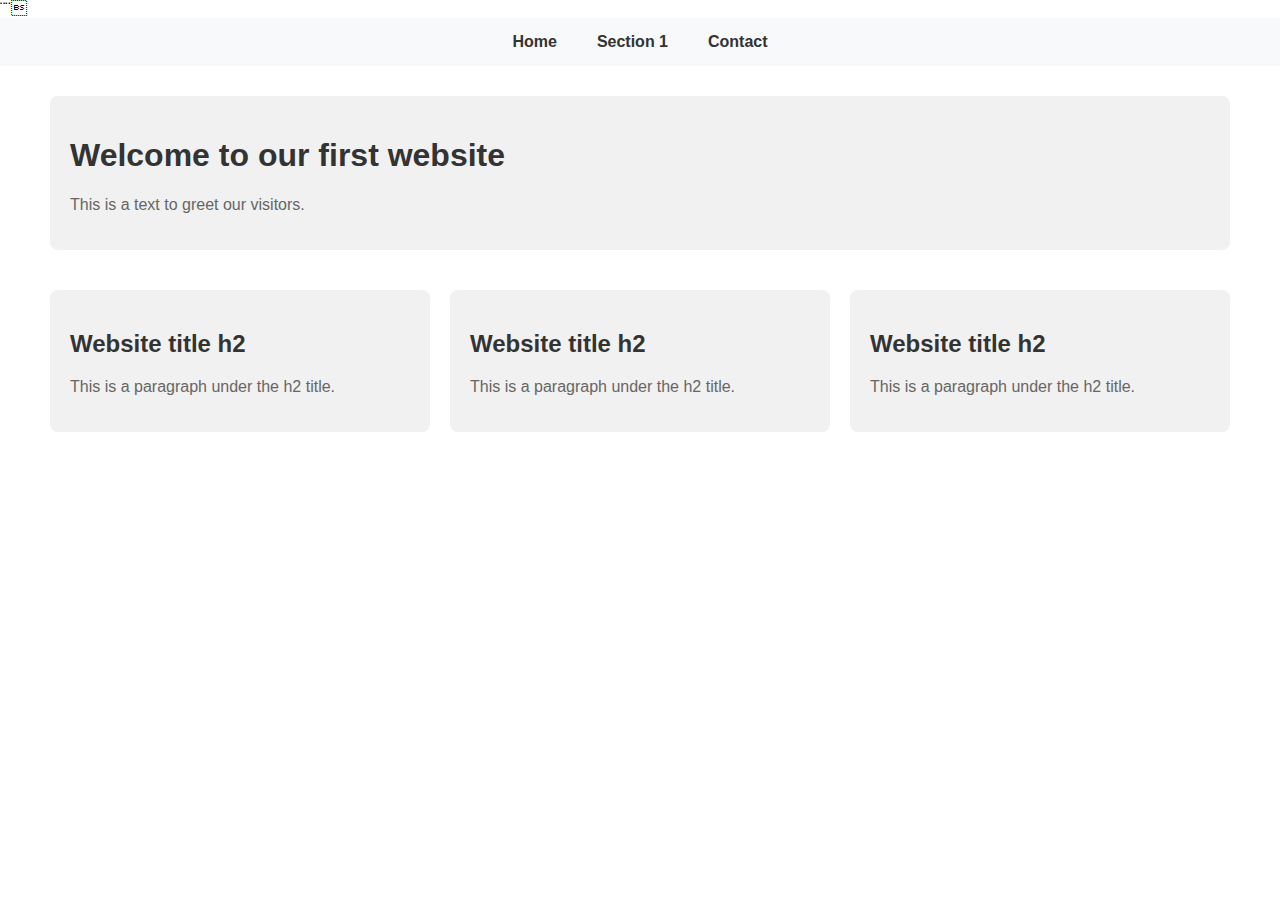
<file: Fitxers inicials per a la creació duna web-20241004/index.html>
<!DOCTYPE html>
<html lang="en">
<head>¨¨
    <meta charset="UTF-8">
    <meta name="viewport" content="width=device-width, initial-scale=1.0">
    <title>My Website</title>
    <link rel="stylesheet" href="css/style.css">
</head>
<body>
    <!-- Navbar -->
    <nav>
        <ul>
            <li><a href="#">Home</a></li>
            <li><a href="#section1">Section 1</a></li>
            <li><a href="#">Contact</a></li>
        </ul>
    </nav>

    <!-- Main content -->
    <div class="container">
        <div class="row" id="main">
            <div class="col">
                <h1>Welcome to our first website</h1>
                <p>This is a text to greet our visitors.</p>
            </div>
        </div>
        <div class="row" id="section1">
            <div class="col">
                <h2>Website title h2</h2>
                <p>This is a paragraph under the h2 title.</p>
            </div>
            <div class="col">
                <h2>Website title h2</h2>
                <p>This is a paragraph under the h2 title.</p>
            </div>
            <div class="col">
                <h2>Website title h2</h2>
                <p>This is a paragraph under the h2 title.</p>
            </div>
        </div>
    </div>
</body>
</html>
</file>
<file: Fitxers inicials per a la creació duna web-20241004/css/style.css>
/* styles.css */

/* Reset de marges i padding */
body {
    font-family: Arial, sans-serif;
    margin: 0;
    padding: 0;
}

/* Estils per a la navbar */
nav {
    background-color: #f8f9fa;
    padding: 15px;
}

nav ul {
    list-style-type: none;
    margin: 0;
    padding: 0;
    display: flex;
    justify-content: center;
}

nav ul li {
    margin: 0 20px;
}

nav ul li a {
    text-decoration: none;
    color: #333;
    font-weight: bold;
}

nav ul li a:hover {
    color: #007bff;
}

/* Estils per al contenidor principal */
.container {
    max-width: 1200px;
    margin: 0 auto;
    padding: 20px;
}

/* Estils per a les files i columnes */
.row {
    display: flex;
    flex-wrap: wrap;
    justify-content: space-around;
    margin-bottom: 20px;
}

.col {
    flex: 1;
    min-width: 300px;
    margin: 10px;
    padding: 20px;
    background-color: #f1f1f1;
    border-radius: 8px;
}

/* Estils per a títols i paràgrafs */
h1, h2 {
    color: #333;
}

p {
    color: #666;
}
</file>
